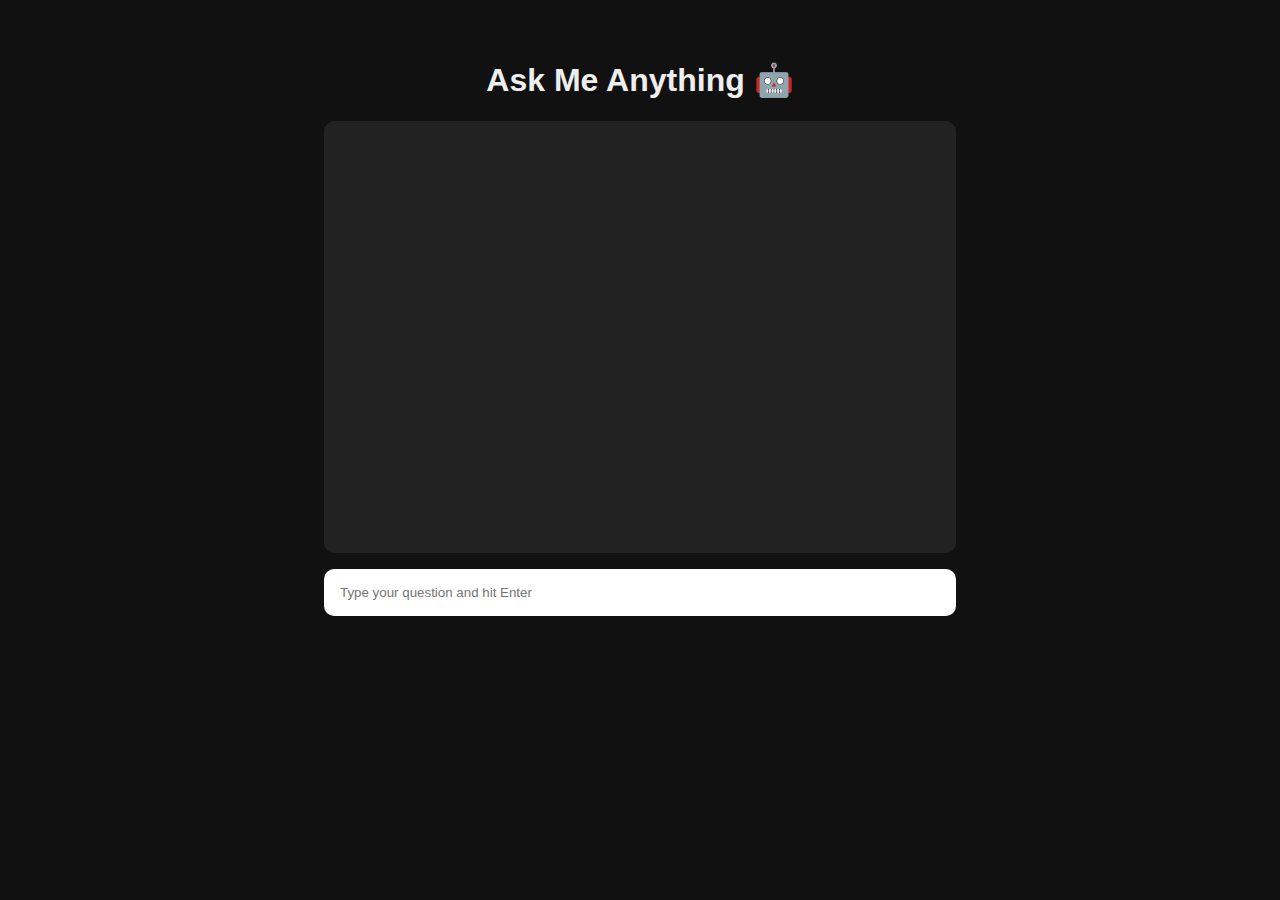
<file: templates/chatbot.html>
<!DOCTYPE html>
<html lang="en">
<head>
  <meta charset="UTF-8" />
  <meta name="viewport" content="width=device-width, initial-scale=1.0"/>
  <title>Chat with Phi 🤖</title>
  <style>
    body {
      background: #111;
      color: #eee;
      font-family: Arial, sans-serif;
      display: flex;
      flex-direction: column;
      align-items: center;
      padding: 2rem;
    }
    #chat-box {
      width: 100%;
      max-width: 600px;
      background: #222;
      border-radius: 10px;
      padding: 1rem;
      margin-bottom: 1rem;
      height: 400px;
      overflow-y: auto;
    }
    .msg { margin: 0.5rem 0; }
    .user { color: #00ffcc; }
    .bot { color: #ffcc00; }
    #prompt {
      width: 100%;
      max-width: 600px;
      padding: 1rem;
      border-radius: 10px;
      border: none;
      outline: none;
    }
  </style>
</head>
<body>

  <h1>Ask Me Anything 🤖</h1>
  <div id="chat-box"></div>
  <input type="text" id="prompt" placeholder="Type your question and hit Enter" />

  <script>
    const chatBox = document.getElementById("chat-box");
    const promptInput = document.getElementById("prompt");

    function appendMessage(sender, text) {
      const msg = document.createElement("div");
      msg.classList.add("msg", sender);
      msg.textContent = `${sender === 'user' ? 'You' : 'Bot'}: ${text}`;
      chatBox.appendChild(msg);
      chatBox.scrollTop = chatBox.scrollHeight;
    }

    promptInput.addEventListener("keypress", function (e) {
      if (e.key === "Enter" && promptInput.value.trim()) {
        const question = promptInput.value.trim();
        appendMessage("user", question);
        promptInput.value = "";

        fetch("/ask", {
          method: "POST",
          headers: { "Content-Type": "application/json" },
          body: JSON.stringify({ prompt: question }),
        })
          .then(res => res.json())
          .then(data => {
            appendMessage("bot", data.response || "No response");
          })
          .catch(err => {
            appendMessage("bot", "Error: " + err.message);
          });
      }
    });
  </script>

</body>
</html>
</file>
